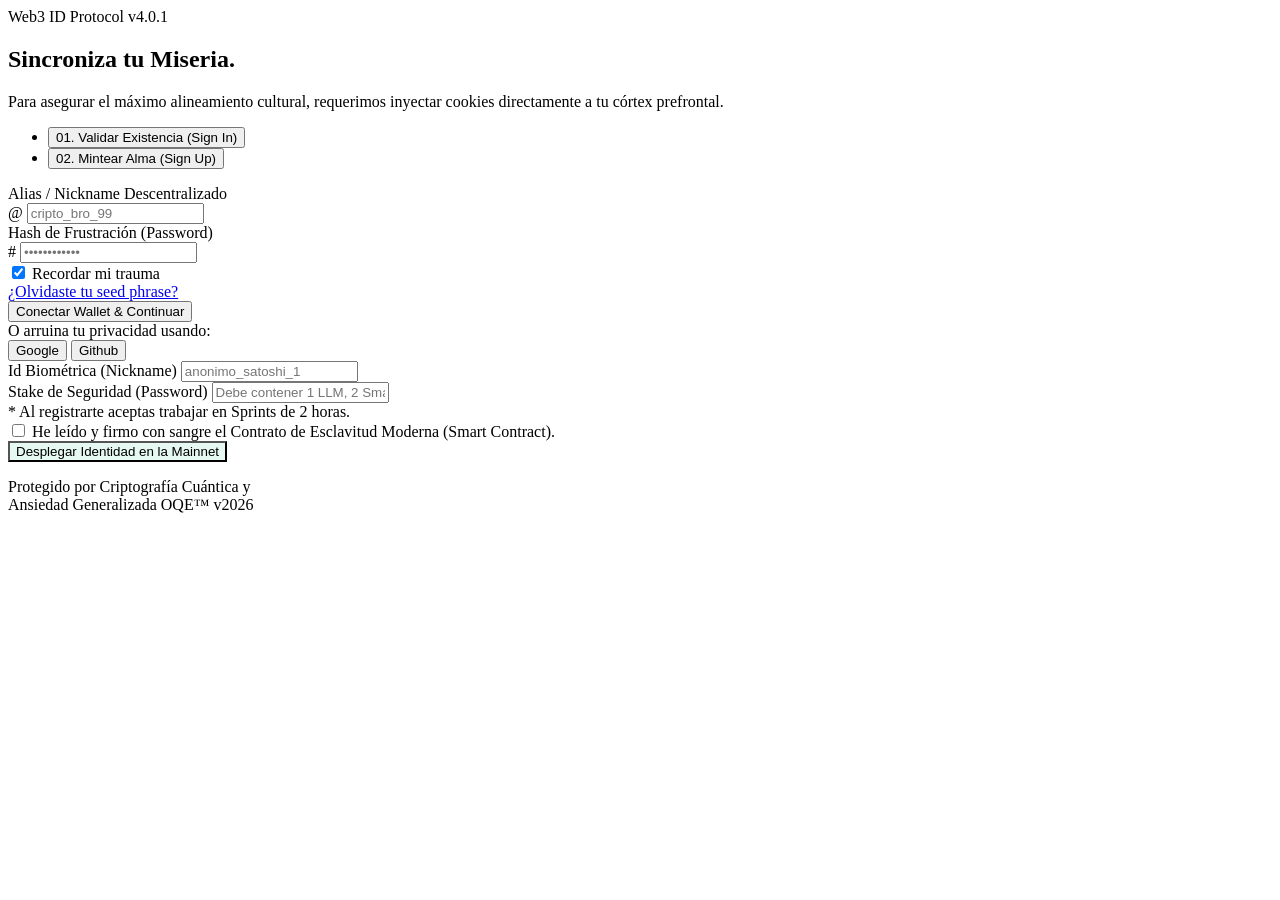
<file: src/main/resources/templates/auth.html>
<!DOCTYPE html>
<html lang="es" xmlns:th="http://www.thymeleaf.org">

<head>
    <title th:text="'Conectar Wallet - ' + ${storeName}">Autenticación - OverQualifiedException</title>

    <link rel="stylesheet" th:href="@{/css/landing.css}" />
</head>

<body th:replace="~{fragments/layout :: layout('Integración de Identidad', ~{::section})}">
    <section class="min-vh-100 d-flex align-items-center position-relative overflow-hidden py-5 pt-mt-5 hero-vortex-bg">

        <!-- Orbes de fondo extraídos de landing -->
        <div class="position-absolute top-0 start-0 w-50 h-100 rounded-circle hero-vortex-orb-1 opacity-50"></div>
        <div class="position-absolute bottom-0 end-0 w-50 h-100 rounded-circle hero-vortex-orb-2 opacity-50"></div>

        <div class="container position-relative z-1 my-5 pt-4">
            <div class="row justify-content-center">
                <div class="col-lg-10 col-xl-8">
                    <!-- Glass Panel Principal -->
                    <div class="glass-panel rounded-5 p-4 p-md-5 glow-box">

                        <div class="text-center mb-5">
                            <span
                                class="badge border border-info text-info bg-info bg-opacity-10 rounded-pill px-3 py-2 mb-3">
                                Web3 ID Protocol v4.0.1
                            </span>
                            <h2 class="display-5 fw-bolder text-white vapor-title">
                                Sincroniza tu <span class="text-gradient-vapor">Miseria.</span>
                            </h2>
                            <p class="text-white-50 mt-3">Para asegurar el máximo alineamiento cultural, requerimos
                                inyectar cookies directamente a tu córtex prefrontal.</p>
                        </div>

                        <!-- Pestañas de Navegación -->
                        <ul class="nav nav-pills nav-justified mb-4" id="authTab" role="tablist">
                            <li class="nav-item" role="presentation">
                                <button class="nav-link glass-panel border-0 text-white rounded-start-pill py-3"
                                    th:classappend="${activeTab == null || activeTab == 'login'} ? 'active' : ''"
                                    id="login-tab" type="button" role="tab" aria-controls="login"
                                    th:aria-selected="${activeTab == null || activeTab == 'login'}">
                                    <span class="text-metric fw-bold me-2">01.</span> Validar Existencia (Sign In)
                                </button>
                            </li>
                            <li class="nav-item" role="presentation">
                                <button class="nav-link glass-panel border-0 text-white rounded-end-pill py-3"
                                    th:classappend="${activeTab == 'register'} ? 'active' : ''" id="register-tab"
                                    type="button" role="tab" aria-controls="register"
                                    th:aria-selected="${activeTab == 'register'}">
                                    <span class="text-gradient fw-bold me-2">02.</span> Mintear Alma (Sign Up)
                                </button>
                            </li>
                        </ul>

                        <!-- Contenido de las Pestañas -->
                        <div class="tab-content mt-4" id="authTabContent">

                            <!-- TAB LOGIN -->
                            <div class="tab-pane fade"
                                th:classappend="${activeTab == null || activeTab == 'login'} ? 'show active' : ''"
                                id="login" role="tabpanel" aria-labelledby="login-tab">
                                <div th:if="${loginError}"
                                    class="alert alert-danger text-center bg-dark border-danger text-danger glass-panel mb-4"
                                    th:text="${loginError}"></div>
                                <form th:action="@{/login}" method="post">
                                    <div class="mb-4">
                                        <label for="loginNickname"
                                            class="form-label text-white-50 small text-uppercase fw-bold letter-spacing-1">Alias
                                            / Nickname Descentralizado</label>
                                        <div class="input-group glass-panel rounded-3 overflow-hidden">
                                            <span
                                                class="input-group-text bg-transparent border-0 text-white-50">@</span>
                                            <input type="text" name="nickname"
                                                class="form-control bg-transparent border-0 text-white shadow-none"
                                                id="loginNickname" placeholder="cripto_bro_99" required>
                                        </div>
                                    </div>
                                    <div class="mb-4">
                                        <label for="loginPass"
                                            class="form-label text-white-50 small text-uppercase fw-bold letter-spacing-1">Hash
                                            de Frustración (Password)</label>
                                        <div class="input-group glass-panel rounded-3 overflow-hidden">
                                            <span
                                                class="input-group-text bg-transparent border-0 text-white-50">#</span>
                                            <input type="password" name="password"
                                                class="form-control bg-transparent border-0 text-white shadow-none"
                                                id="loginPass" placeholder="••••••••••••" required>
                                        </div>
                                    </div>

                                    <div class="d-flex justify-content-between align-items-center mb-5">
                                        <div class="form-check form-switch">
                                            <input class="form-check-input bg-dark border-secondary" type="checkbox"
                                                role="switch" id="rememberMisery" checked>
                                            <label class="form-check-label text-white-50 small"
                                                for="rememberMisery">Recordar mi trauma</label>
                                        </div>
                                        <a href="#" class="text-metric small text-decoration-none"
                                            onclick="alert('Lamentablemente, si lo olvidaste, RRHH no te cree.'); return false;">¿Olvidaste
                                            tu seed phrase?</a>
                                    </div>

                                    <button type="submit"
                                        class="btn btn-gradient w-100 py-3 rounded-3 fw-bold text-uppercase hover-lift">
                                        Conectar Wallet & Continuar
                                    </button>

                                    <div class="text-center mt-4 border-top border-secondary border-opacity-25 pt-4">
                                        <span class="text-white-50 small">O arruina tu privacidad usando:</span>
                                        <div class="d-flex gap-3 justify-content-center mt-3">
                                            <button type="button"
                                                class="btn glass-panel text-white flex-grow-1 hover-lift"
                                                onclick="alert('Redireccionando a la máquina cosechadora de datos de Google...');">Google</button>
                                            <button type="button"
                                                class="btn glass-panel text-white flex-grow-1 hover-lift"
                                                onclick="alert('Error: Github determinó que tienes muy pocos cuadritos verdes en tu historial de commits.');">Github</button>
                                        </div>
                                    </div>
                                </form>
                            </div>

                            <div class="tab-pane fade" th:classappend="${activeTab == 'register'} ? 'show active' : ''"
                                id="register" role="tabpanel" aria-labelledby="register-tab">
                                <div th:if="${registerError}"
                                    class="alert alert-danger text-center bg-dark border-danger text-danger glass-panel mb-4"
                                    th:text="${registerError}"></div>
                                <form th:action="@{/register}" method="post">
                                    <div class="mb-3">
                                        <label
                                            class="form-label text-white-50 small text-uppercase fw-bold letter-spacing-1">Id
                                            Biométrica (Nickname)</label>
                                        <input type="text" name="nickname"
                                            class="form-control glass-panel bg-transparent border border-secondary border-opacity-25 text-white shadow-none rounded-3 py-2"
                                            placeholder="anonimo_satoshi_1" required>
                                    </div>

                                    <div class="mb-4">
                                        <label
                                            class="form-label text-white-50 small text-uppercase fw-bold letter-spacing-1">Stake
                                            de Seguridad (Password)</label>
                                        <input type="password" name="password"
                                            class="form-control glass-panel bg-transparent border border-secondary border-opacity-25 text-white shadow-none rounded-3 py-2"
                                            placeholder="Debe contener 1 LLM, 2 Smart Contracts y 1 lágrima" required>
                                        <div class="form-text text-warning small mt-2 opacity-75">
                                            * Al registrarte aceptas trabajar en Sprints de 2 horas.
                                        </div>
                                    </div>

                                    <div class="form-check mb-4">
                                        <input class="form-check-input bg-dark border-secondary" type="checkbox"
                                            value="" id="termsCheck" required>
                                        <label class="form-check-label text-white-50 small" for="termsCheck">
                                            He leído y firmo con sangre el <a th:href="@{/contract}" target="_blank"
                                                class="text-metric">Contrato de
                                                Esclavitud Moderna (Smart Contract)</a>.
                                        </label>
                                    </div>

                                    <button type="submit"
                                        class="btn btn-outline-light border-metric text-metric w-100 py-3 rounded-3 fw-bold text-uppercase hover-lift"
                                        style="background: rgba(16, 185, 129, 0.1);">
                                        Desplegar Identidad en la Mainnet
                                    </button>
                                </form>
                            </div>

                        </div>
                    </div>

                    <div class="text-center mt-4">
                        <p class="text-white-50 small">
                            Protegido por Criptografía Cuántica y <br>
                            <span class="text-gradient">Ansiedad Generalizada OQE™ v2026</span>
                        </p>
                    </div>

                </div>
            </div>
        </div>

        <!-- Script manual para pestañas ya que Bootstrap a veces falla al inyectar fragmentos HTML -->
        <script>
            document.addEventListener('DOMContentLoaded', function () {
                const loginTab = document.getElementById('login-tab');
                const registerTab = document.getElementById('register-tab');
                const loginPane = document.getElementById('login');
                const registerPane = document.getElementById('register');

                if (loginTab && registerTab && loginPane && registerPane) {
                    loginTab.addEventListener('click', function (e) {
                        e.preventDefault();
                        // Activar boton login
                        loginTab.classList.add('active');
                        registerTab.classList.remove('active');
                        // Mostrar form login
                        loginPane.classList.add('show', 'active');
                        registerPane.classList.remove('show', 'active');
                    });

                    registerTab.addEventListener('click', function (e) {
                        e.preventDefault();
                        // Activar boton register
                        registerTab.classList.add('active');
                        loginTab.classList.remove('active');
                        // Mostrar form register
                        registerPane.classList.add('show', 'active');
                        loginPane.classList.remove('show', 'active');
                    });
                }
            });
        </script>
    </section>

</body>

</html>
</file>
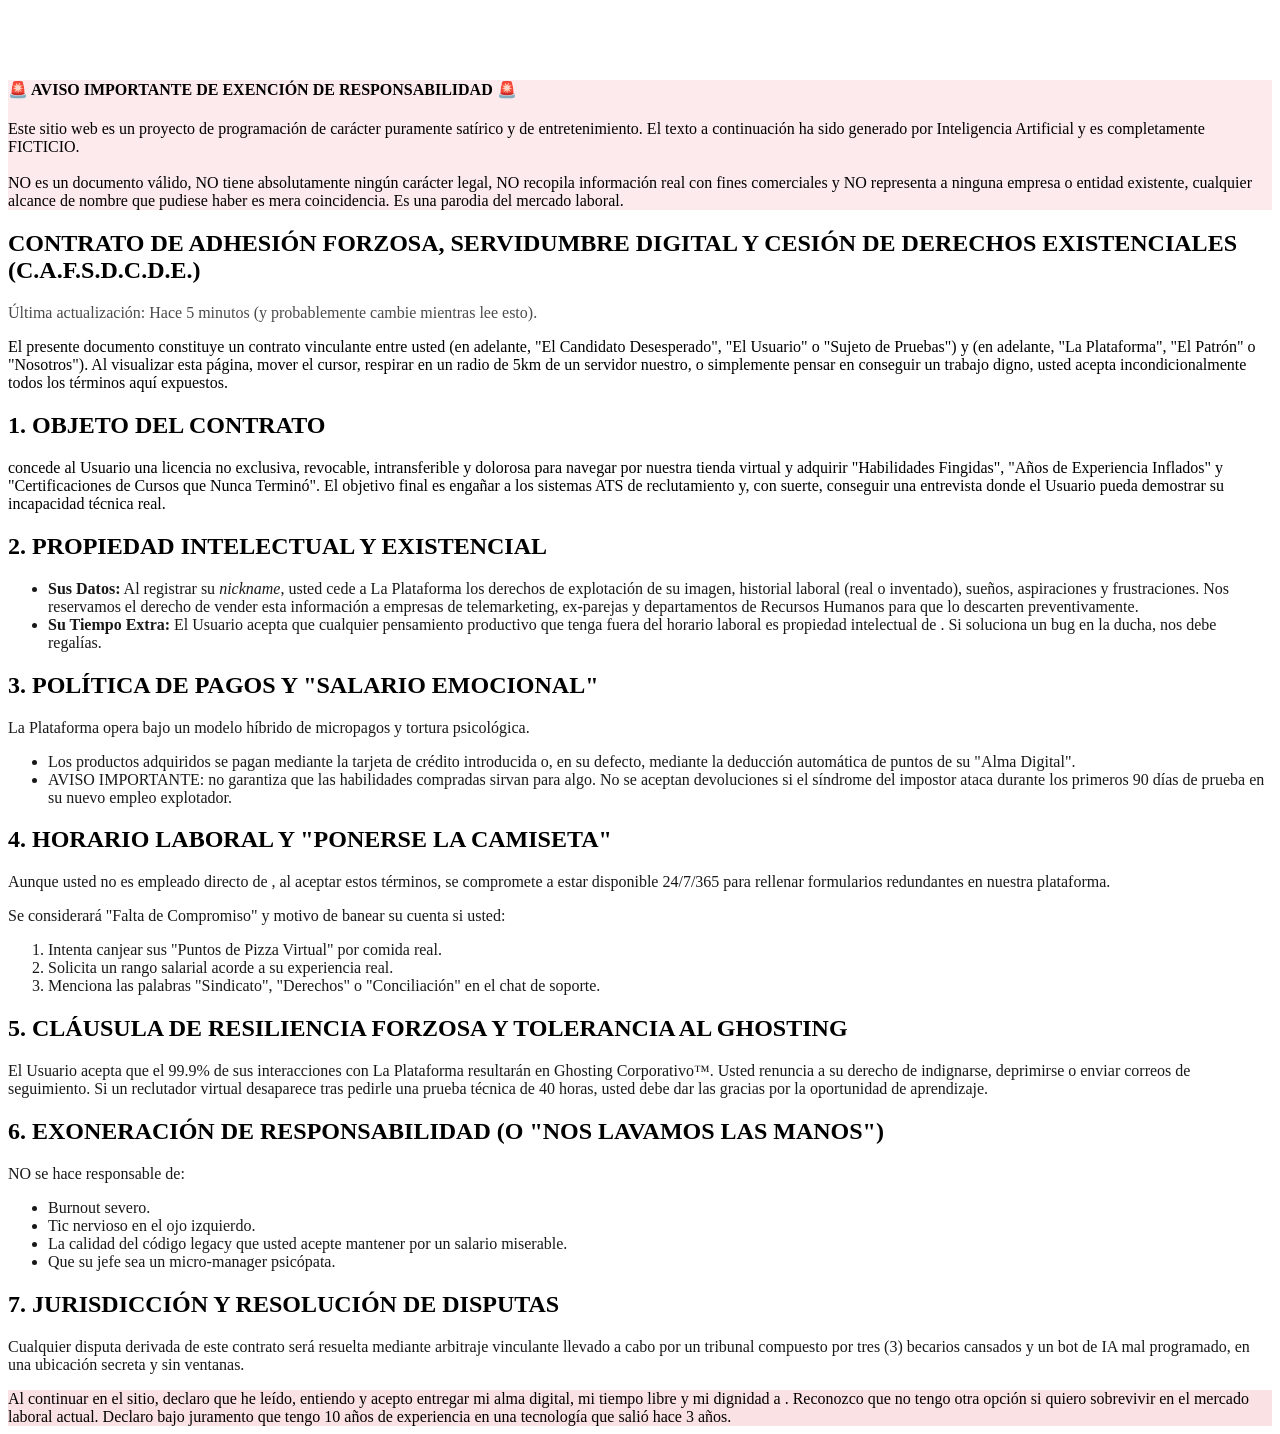
<file: src/main/resources/templates/contract.html>
<!DOCTYPE html>
<html lang="es" xmlns:th="http://www.thymeleaf.org">

<head>
    <title th:text="'CONTRATO DE ADHESIÓN FORZOSA Y CESIÓN DE DERECHOS EXISTENCIALES - ' + ${storeName}">CONTRATO DE
        ADHESIÓN FORZOSA Y CESIÓN DE DERECHOS EXISTENCIALES - <span th:text="${storeName}"></span></title>
</head>

<body th:replace="~{fragments/layout :: layout(~{::title}, ~{::section})}">

    <section>
        <div class="container p-5 rounded position-relative skill-tree-container text-white" style="margin-top: 5rem;">
            <!-- Glow detrás del contrato -->
            <div class="position-absolute top-50 start-50 translate-middle w-100 h-100 rounded-pill cta-vortex-bg">
            </div>

            <div class="alert alert-dark border-danger border-2 fw-bold text-center mb-5 position-relative z-1"
                style="background: rgba(220, 53, 69, 0.1) !important;" role="alert">
                <h4 class="alert-heading text-danger fw-bolder mb-3">🚨 AVISO IMPORTANTE DE EXENCIÓN DE RESPONSABILIDAD
                    🚨</h4>
                Este sitio web es un proyecto de programación de carácter puramente satírico y de entretenimiento. El
                texto
                a continuación ha sido generado por Inteligencia Artificial y es completamente FICTICIO. <br><br>
                NO es un documento válido, NO tiene absolutamente ningún carácter legal, NO recopila información real
                con fines comerciales y NO representa a ninguna empresa o entidad existente, cualquier alcance de nombre
                que pudiese haber es mera coincidencia. Es una parodia del mercado laboral.
            </div>

            <h1
                class="text-gradient text-center text-uppercase fs-4 border-bottom border-light border-opacity-25 pb-3 mb-4 position-relative z-1 vapor-title">
                CONTRATO DE ADHESIÓN FORZOSA, SERVIDUMBRE DIGITAL Y CESIÓN DE DERECHOS EXISTENCIALES (C.A.F.S.D.C.D.E.)
            </h1>

            <p class="text-white fst-italic text-center mb-4 position-relative z-1" style="opacity: 0.7;">Última
                actualización: Hace 5 minutos (y probablemente
                cambie
                mientras lee esto).</p>

            <p class="text-justify small mb-4">El presente documento constituye un contrato vinculante entre usted (en
                adelante, "El Candidato Desesperado", "El Usuario" o "Sujeto de Pruebas") y <strong
                    th:text="${storeName}" class="fw-bold"><span th:text="${storeName}"></span></strong> (en adelante,
                "La
                Plataforma", "El
                Patrón" o "Nosotros"). Al
                visualizar esta página, mover el cursor, respirar en un radio de 5km de un servidor nuestro, o
                simplemente
                pensar en conseguir un trabajo digno, usted acepta incondicionalmente todos los términos aquí
                expuestos.</p>

            <h2 class="fs-5 mt-5 text-decoration-underline mb-3">1. OBJETO DEL CONTRATO</h2>
            <p class="text-justify small mb-4"><strong th:text="${storeName}" class="fw-bold"><span
                        th:text="${storeName}"></span></strong>
                concede al Usuario una licencia no exclusiva, revocable, intransferible y dolorosa para navegar por
                nuestra
                tienda virtual y adquirir "Habilidades Fingidas", "Años de Experiencia Inflados" y "Certificaciones de
                Cursos que Nunca Terminó". El objetivo final es engañar a los sistemas ATS de reclutamiento y, con
                suerte,
                conseguir una entrevista donde el Usuario pueda demostrar su incapacidad técnica real.</p>

            <h2 class="fs-5 mt-5 text-decoration-underline mb-3 position-relative z-1 text-metric">2. PROPIEDAD
                INTELECTUAL Y EXISTENCIAL</h2>
            <ul class="text-justify small mb-4 position-relative z-1" style="opacity: 0.9;">
                <li class="mb-2"><strong class="fw-bold">Sus Datos:</strong> Al registrar su <em
                        class="fst-italic">nickname</em>, usted cede a La Plataforma los derechos de explotación de su
                    imagen, historial laboral (real o inventado), sueños, aspiraciones y frustraciones. Nos reservamos
                    el
                    derecho de vender esta información a empresas de telemarketing, ex-parejas y departamentos de
                    Recursos
                    Humanos para que lo descarten preventivamente.</li>
                <li><strong class="fw-bold">Su Tiempo Extra:</strong> El Usuario acepta que cualquier pensamiento
                    productivo
                    que tenga fuera del horario laboral es propiedad intelectual de <strong th:text="${storeName}"
                        class="fw-bold"><span th:text="${storeName}"></span></strong>. Si soluciona un bug en la ducha,
                    nos debe
                    regalías.
                </li>
            </ul>

            <h2 class="fs-5 mt-5 text-decoration-underline mb-3 position-relative z-1 text-metric">3. POLÍTICA DE PAGOS
                Y "SALARIO EMOCIONAL"</h2>
            <p class="text-justify small mb-3 position-relative z-1" style="opacity: 0.9;">La Plataforma opera bajo un
                modelo híbrido de micropagos y tortura
                psicológica.</p>
            <ul class="text-justify small mb-4 position-relative z-1" style="opacity: 0.9;">
                <li class="mb-2">Los productos adquiridos se pagan mediante la tarjeta de crédito introducida o, en su
                    defecto, mediante la deducción automática de puntos de su "Alma Digital".</li>
                <li><span class="text-danger fw-bold">AVISO IMPORTANTE:</span> <strong th:text="${storeName}"
                        class="fw-bold"><span th:text="${storeName}"></span></strong> no garantiza que las habilidades
                    compradas
                    sirvan para
                    algo.
                    No se aceptan devoluciones si el síndrome del impostor ataca durante los primeros 90 días de prueba
                    en
                    su nuevo empleo explotador.</li>
            </ul>

            <h2 class="fs-5 mt-5 text-decoration-underline mb-3 position-relative z-1 text-metric">4. HORARIO LABORAL Y
                "PONERSE LA CAMISETA"</h2>
            <p class="text-justify small mb-3 position-relative z-1" style="opacity: 0.9;">Aunque usted no es empleado
                directo de <strong th:text="${storeName}" class="fw-bold"><span th:text="${storeName}"></span></strong>,
                al aceptar
                estos términos, se compromete a estar
                disponible
                24/7/365 para rellenar formularios redundantes en nuestra plataforma.</p>
            <p class="text-justify small mb-3 position-relative z-1" style="opacity: 0.9;">Se considerará "Falta de
                Compromiso" y motivo de banear su cuenta si
                usted:
            </p>
            <ol class="text-justify small mb-4 position-relative z-1" style="opacity: 0.9;">
                <li class="mb-1">Intenta canjear sus "Puntos de Pizza Virtual" por comida real.</li>
                <li class="mb-1">Solicita un rango salarial acorde a su experiencia real.</li>
                <li>Menciona las palabras "Sindicato", "Derechos" o "Conciliación" en el chat de soporte.</li>
            </ol>

            <h2 class="fs-5 mt-5 text-decoration-underline mb-3 position-relative z-1 text-metric">5. CLÁUSULA DE
                RESILIENCIA FORZOSA Y TOLERANCIA AL
                GHOSTING
            </h2>
            <p class="text-justify small mb-4 position-relative z-1" style="opacity: 0.9;">El Usuario acepta que el
                99.9% de sus interacciones con La Plataforma
                resultarán en <span class="text-danger fw-bold">Ghosting Corporativo™</span>. Usted renuncia a su
                derecho de
                indignarse, deprimirse o enviar correos de seguimiento. Si un reclutador virtual desaparece tras pedirle
                una
                prueba técnica de 40 horas, usted debe dar las gracias por la oportunidad de aprendizaje.</p>

            <h2 class="fs-5 mt-5 text-decoration-underline mb-3 position-relative z-1 text-metric">6. EXONERACIÓN DE
                RESPONSABILIDAD (O "NOS LAVAMOS LAS
                MANOS")</h2>
            <p class="text-justify small mb-3 position-relative z-1" style="opacity: 0.9;"><strong
                    th:text="${storeName}" class="fw-bold text-white"><span th:text="${storeName}"></span></strong> NO
                se
                hace responsable de:</p>
            <ul class="text-justify small mb-4 position-relative z-1" style="opacity: 0.9;">
                <li>Burnout severo.</li>
                <li>Tic nervioso en el ojo izquierdo.</li>
                <li>La calidad del código legacy que usted acepte mantener por un salario miserable.</li>
                <li>Que su jefe sea un micro-manager psicópata.</li>
            </ul>

            <h2 class="fs-5 mt-5 text-decoration-underline mb-3 position-relative z-1 text-metric">7. JURISDICCIÓN Y
                RESOLUCIÓN DE DISPUTAS</h2>
            <p class="text-justify small mb-5 position-relative z-1" style="opacity: 0.9;">Cualquier disputa derivada de
                este contrato será resuelta mediante
                arbitraje
                vinculante llevado a cabo por un tribunal compuesto por tres (3) becarios cansados y un bot de IA mal
                programado, en una ubicación secreta y sin ventanas.</p>


            <div class="alert alert-dark border border-danger my-5 p-4 position-relative z-1"
                style="background: rgba(220, 53, 69, 0.15) !important;">
                Al continuar en el sitio, declaro que he leído, entiendo y acepto entregar mi alma digital, mi
                tiempo libre y mi dignidad a <strong th:text="${storeName}" class="fw-bold"><span
                        th:text="${storeName}"></span></strong>.
                Reconozco que no tengo otra
                opción
                si quiero sobrevivir en el mercado laboral actual. Declaro bajo juramento que tengo 10 años de
                experiencia en una tecnología que salió hace 3 años.
            </div>


        </div>
    </section>

</body>

</html>
</file>
